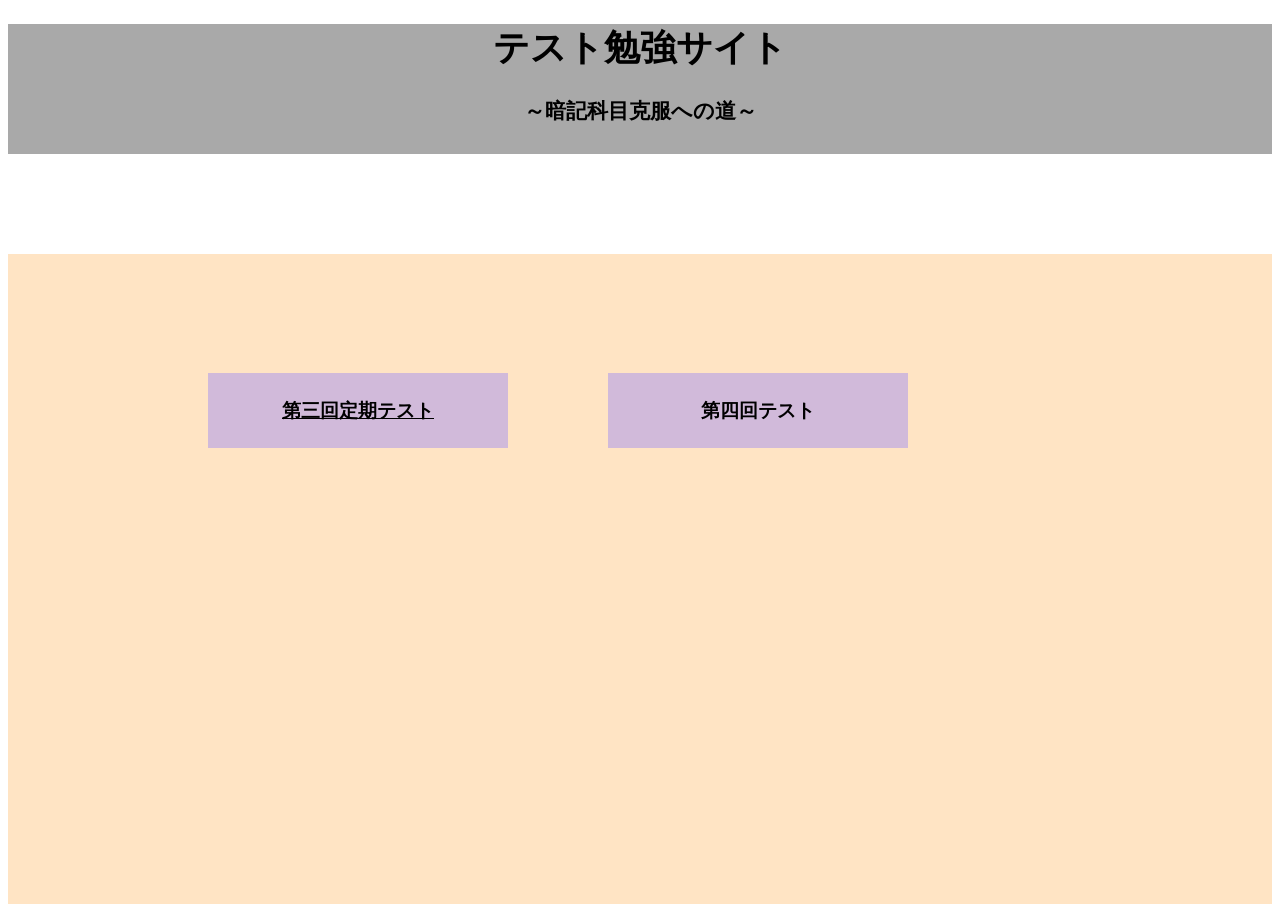
<file: index.html>
<!DOCTYPE html>
<!DOCTYPE html>
<html lang="ja">
<head>
    <meta charset="UTF-8">
    <meta name="viewport" content="width=device-width, initial-scale=1.0">
    <link rel="stylesheet" href="style.css">
    <title>テスト勉強サイト</title>
    <script src="script.js" defer></script>
</head>
<body>
    <header>
        <h1>テスト勉強サイト</h1>
        <h3>～暗記科目克服への道～</h3>
    </header>
    <main>
        <a id="first" href="three.html"><h3>第三回定期テスト</h3></a>
        <h3 id="third">第四回テスト</h3>
        <a id="return" href="index.html"><p>戻る</p></a>
    </main>
</body>
</html>
</file>
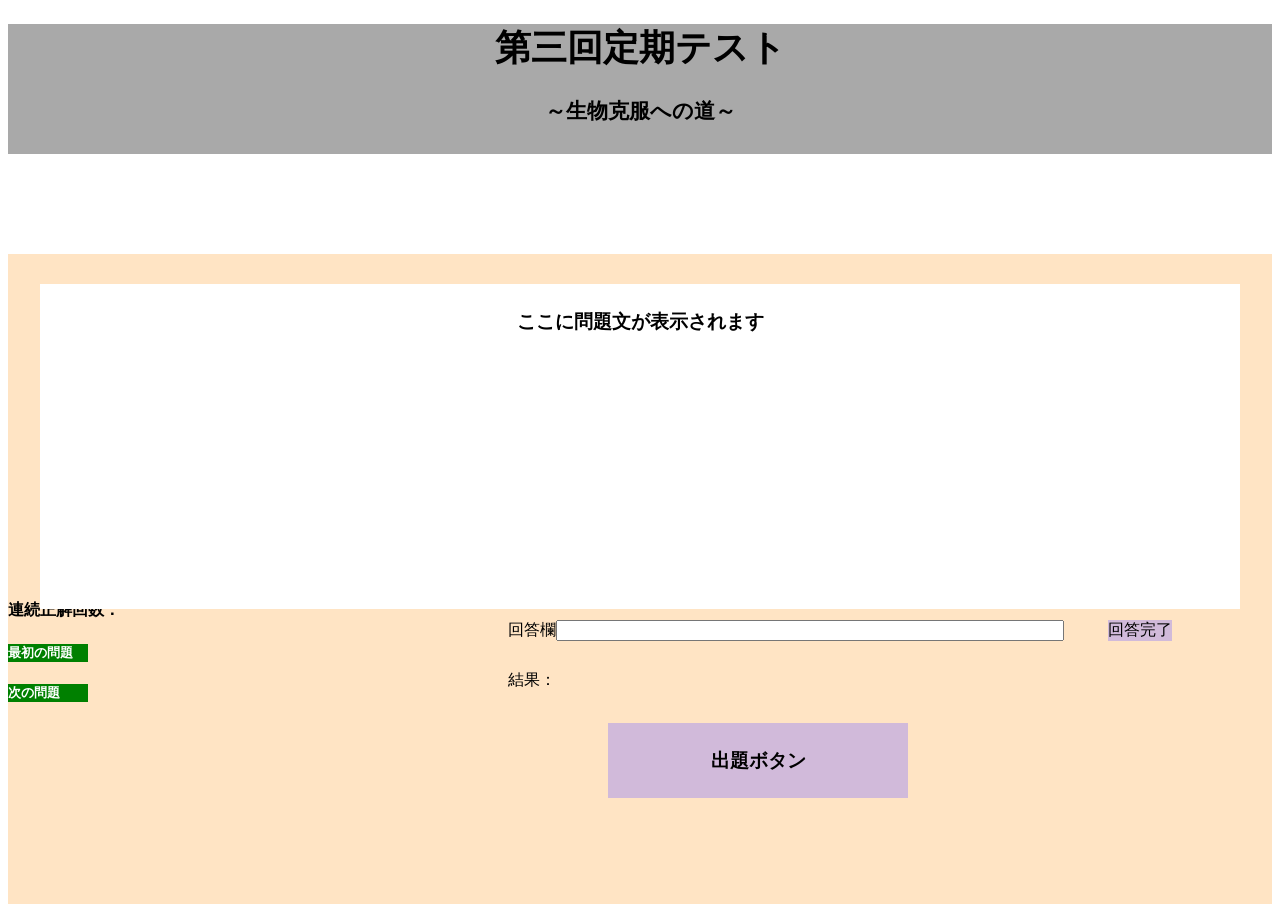
<file: thirdbio.html>
<!DOCTYPE html>
<html lang="ja">
<head>
    <meta charset="UTF-8">
    <meta name="viewport" content="width=device-width, initial-scale=1.0">
    <link rel="stylesheet" href="style.css">
    <title>生物勉強サイト</title>
    <script src="script.js" defer></script>
</head>
<body>
    <header>
        <h1>第三回定期テスト</h1>
        <h3>～生物克服への道～</h3>
    </header>
    <main>
        <p id="answer">回答欄<input id="answerbox" type="text"></p>
        <p id="finish">回答完了</p>
        <h3 id="quiz">出題ボタン</h3>
        <h3 id="quizsentance">ここに問題文が表示されます</h3>
        <p id="resalt">結果：</p>
        <h4 id="series">連続正解回数：</h4>
        <h5 id="one">最初の問題</h5>
        <h5 id="next">次の問題</h5>
        <a id="return" href="three.html"><p>戻る</p></a>
    </main>
</body>

</html>
</file>
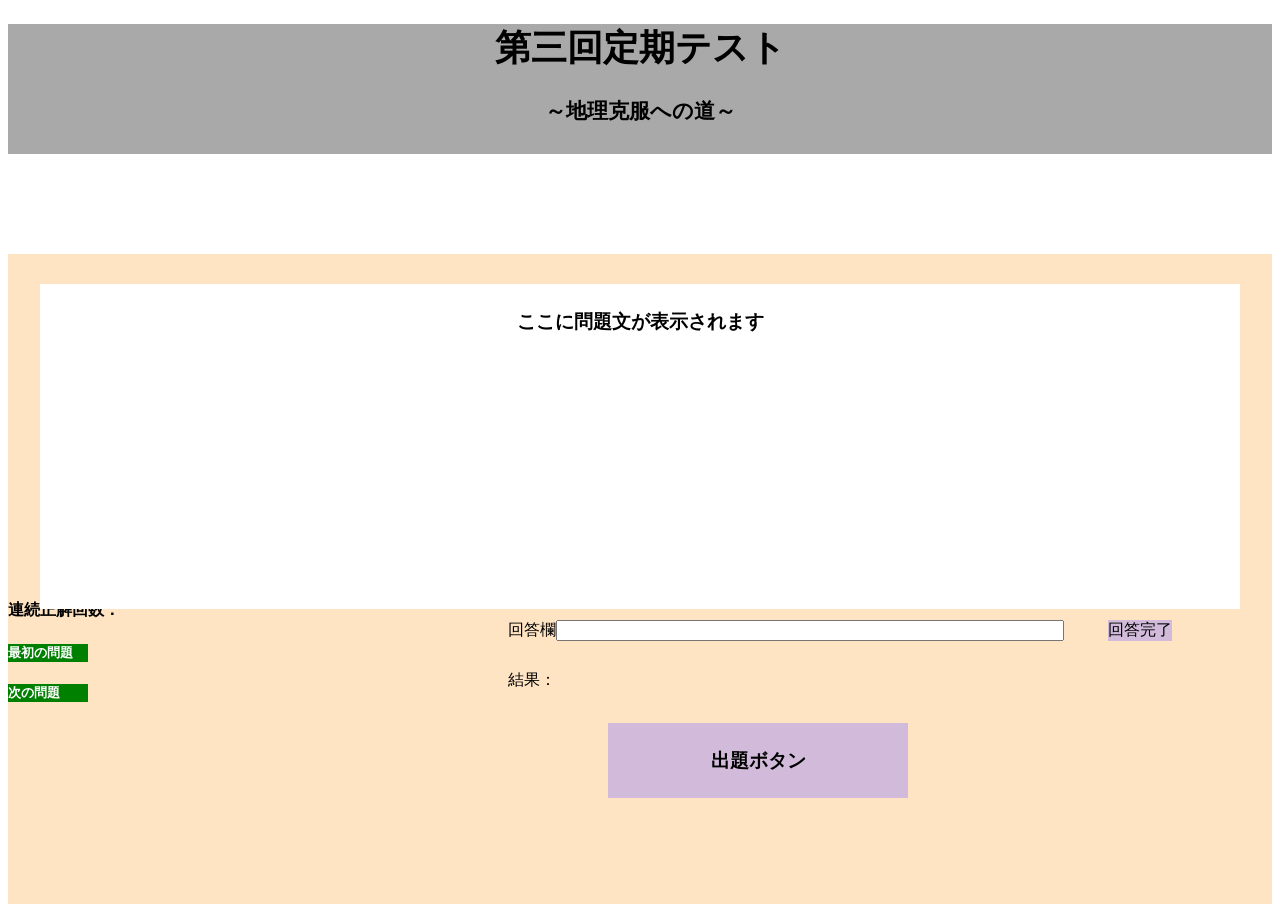
<file: thirdgeo.html>
<!DOCTYPE html>
<html lang="ja">
<head>
    <meta charset="UTF-8">
    <meta name="viewport" content="width=device-width, initial-scale=1.0">
    <link rel="stylesheet" href="style.css">
    <title>地理勉強サイト</title>
    <script src="script.js" defer></script>
</head>
<body>
    <header>
        <h1>第三回定期テスト</h1>
        <h3>～地理克服への道～</h3>
    </header>
    <main>
        <p id="answer">回答欄<input id="answerbox" type="text"></p>
        <p id="finish">回答完了</p>
        <h3 id="quiz">出題ボタン</h3>
        <h3 id="quizsentance">ここに問題文が表示されます</h3>
        <p id="resalt">結果：</p>
        <h4 id="series">連続正解回数：</h4>
        <h5 id="one">最初の問題</h5>
        <h5 id="next">次の問題</h5>
        <a id="return" href="three.html"><p>戻る</p></a>
    </main>
</body>

</html>
</file>
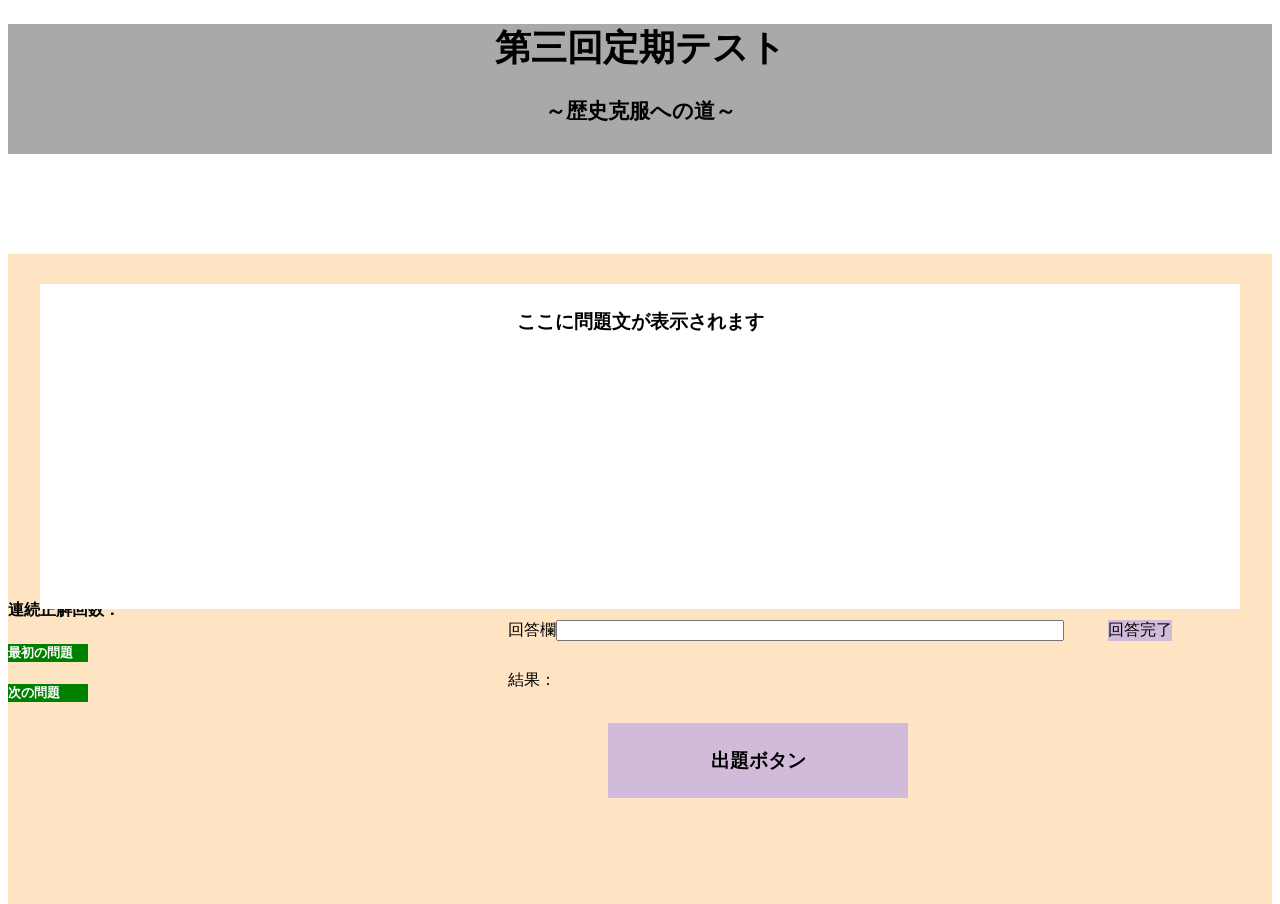
<file: thirdhistory.html>
<!DOCTYPE html>
<html lang="ja">
<head>
    <meta charset="UTF-8">
    <meta name="viewport" content="width=device-width, initial-scale=1.0">
    <link rel="stylesheet" href="style.css">
    <title>歴史勉強サイト</title>
    <script src="script.js" defer></script>
</head>
<body>
    <header>
        <h1>第三回定期テスト</h1>
        <h3>～歴史克服への道～</h3>
    </header>
    <main>
        <p id="answer">回答欄<input id="answerbox" type="text"></p>
        <p id="finish">回答完了</p>
        <h3 id="quiz">出題ボタン</h3>
        <h3 id="quizsentance">ここに問題文が表示されます</h3>
        <p id="resalt">結果：</p>
        <h4 id="series">連続正解回数：</h4>
        <h5 id="one">最初の問題</h5>
        <h5 id="next">次の問題</h5>
        <a id="return" href="three.html"><p>戻る</p></a>
    </main>
</body>

</html>
</file>
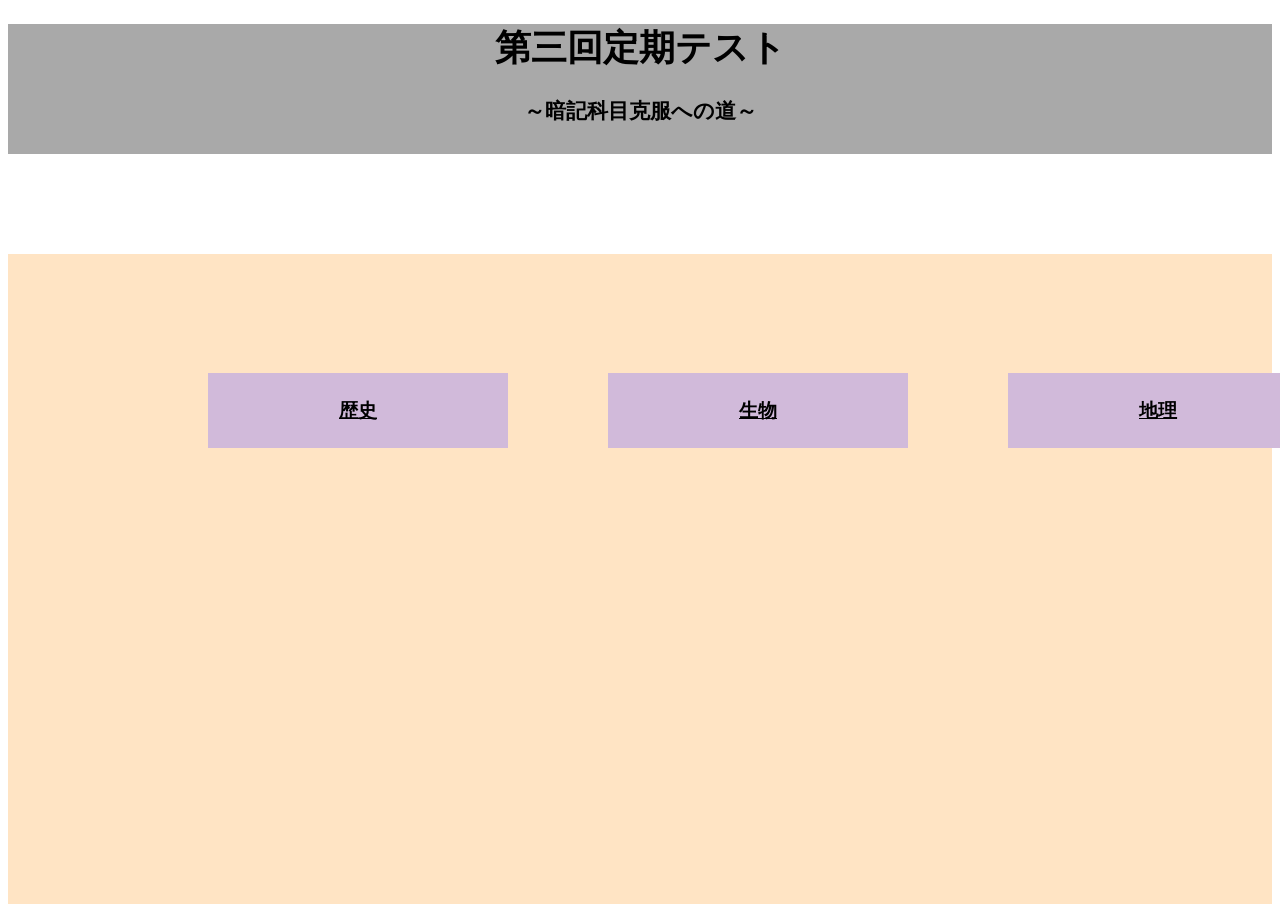
<file: three.html>
<!DOCTYPE html>
<!DOCTYPE html>
<html lang="ja">
<head>
    <meta charset="UTF-8">
    <meta name="viewport" content="width=device-width, initial-scale=1.0">
    <link rel="stylesheet" href="style.css">
    <title>テスト勉強サイト</title>
    <script src="script.js" defer></script>
</head>
<body>
    <header>
        <h1>第三回定期テスト</h1>
        <h3>～暗記科目克服への道～</h3>
    </header>
    <main>
        <a id="first" href="thirdhistory.html"><h3>歴史</h3></a>
        <a id="second" href="thirdgeo.html"><h3>地理</h3></a>
        <a id="third" href="thirdbio.html"><h3>生物</h3></a>
        <a id="return" href="index.html"><p>戻る</p></a>
    </main>
</body>
</html>
</file>
<file: style.css>
header{
    background-color: darkgray;
    text-align: center;
    font-size: large;
    height: 130px;
}
main{
    background-color: bisque;
    height: 650px;
    margin: 0 auto;
    position: relative;
    top: 100px;
}
h3:hover{
    opacity: 0.8;
}
main h3{
    background-color: #d1bada;
    width: 300px;
    height: 50px;
    text-align: center;
    padding-top: 25px;
    color: black;
}
#first{
    position: absolute;
    top: 100px;
    left: 200px;
}
#second{
    position: absolute;
    top: 100px;
    left: 1000px;
}
#third{
    position: absolute;
    top: 100px;
    left: 600px;
}
a,a:hover,a:visited{
    color: inherit;
}
#return{
    position: absolute;
    top: 550px;
    left: 1400px;
    color: blue;
    font-size: large;
    background-color: lightgray;
    width: 80px;
    text-align: center;
}
#return:hover{
    opacity: 0.8;
}
#quiz{
    position: absolute;
    top: 450px;
    left: 600px;
}
.hidden {
    display: none;
}
#quizsentance{
    position: relative;
    top: 30px;
    background-color: white;
    width: 1200px;
    height: 300px;
    margin: 0 auto;
}
#answer{
   position: absolute;
   top: 350px; 
   left: 500px;
}
#answerbox{
    width: 500px;
}
#finish{
    position: absolute;
    top: 350px;
    left: 1100px;
    background-color: #d1bada;
}
#resalt{
    position: absolute;
    top: 400px;
    left: 500px;
}
#quizsentance{
    text-align: center;
    background-color: white;
}
.finish:hover{
    opacity: 0.8;
}
#one, #next{
    background-color: green;
    width: 5rem;
    color: white;
}
</file>
